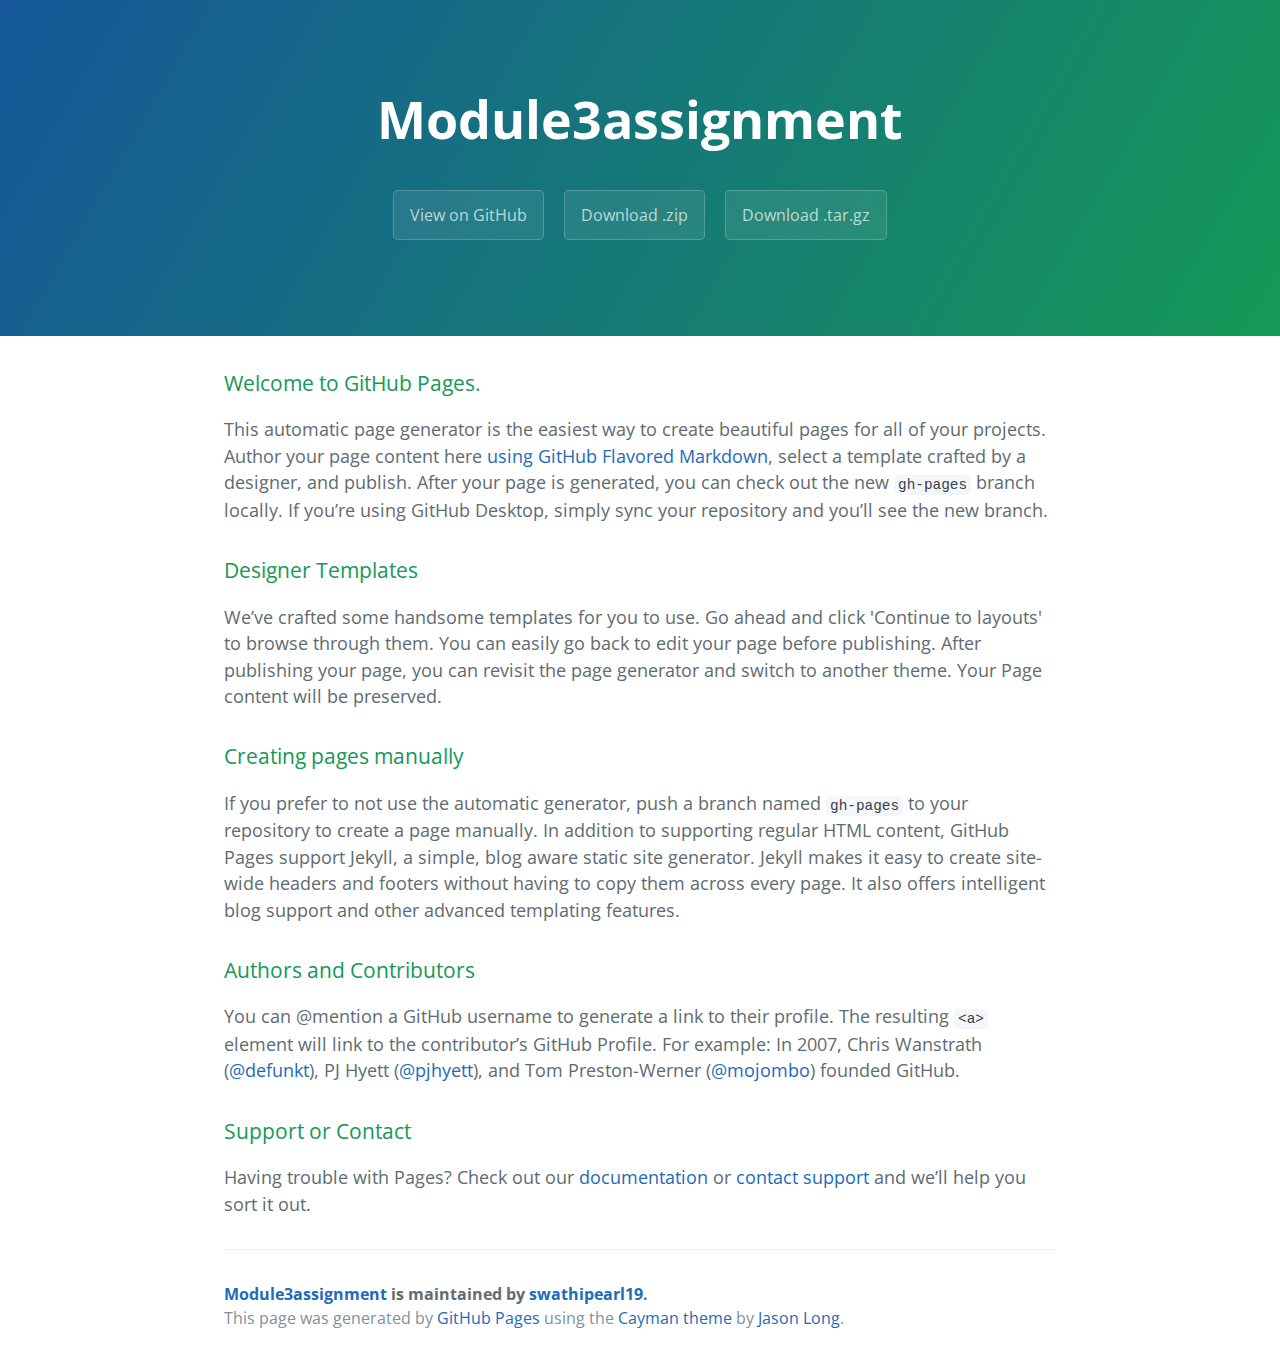
<file: index.html>
<!DOCTYPE html>
<html lang="en-us">
  <head>
    <meta charset="UTF-8">
    <title>Module3assignment by swathipearl19</title>
    <meta name="viewport" content="width=device-width, initial-scale=1">
    <link rel="stylesheet" type="text/css" href="stylesheets/normalize.css" media="screen">
    <link href='https://fonts.googleapis.com/css?family=Open+Sans:400,700' rel='stylesheet' type='text/css'>
    <link rel="stylesheet" type="text/css" href="stylesheets/stylesheet.css" media="screen">
    <link rel="stylesheet" type="text/css" href="stylesheets/github-light.css" media="screen">
  </head>
  <body>
    <section class="page-header">
      <h1 class="project-name">Module3assignment</h1>
      <h2 class="project-tagline"></h2>
      <a href="https://github.com/swathipearl19/Module3Assignment" class="btn">View on GitHub</a>
      <a href="https://github.com/swathipearl19/Module3Assignment/zipball/master" class="btn">Download .zip</a>
      <a href="https://github.com/swathipearl19/Module3Assignment/tarball/master" class="btn">Download .tar.gz</a>
    </section>

    <section class="main-content">
      <h3>
<a id="welcome-to-github-pages" class="anchor" href="#welcome-to-github-pages" aria-hidden="true"><span aria-hidden="true" class="octicon octicon-link"></span></a>Welcome to GitHub Pages.</h3>

<p>This automatic page generator is the easiest way to create beautiful pages for all of your projects. Author your page content here <a href="https://guides.github.com/features/mastering-markdown/">using GitHub Flavored Markdown</a>, select a template crafted by a designer, and publish. After your page is generated, you can check out the new <code>gh-pages</code> branch locally. If you’re using GitHub Desktop, simply sync your repository and you’ll see the new branch.</p>

<h3>
<a id="designer-templates" class="anchor" href="#designer-templates" aria-hidden="true"><span aria-hidden="true" class="octicon octicon-link"></span></a>Designer Templates</h3>

<p>We’ve crafted some handsome templates for you to use. Go ahead and click 'Continue to layouts' to browse through them. You can easily go back to edit your page before publishing. After publishing your page, you can revisit the page generator and switch to another theme. Your Page content will be preserved.</p>

<h3>
<a id="creating-pages-manually" class="anchor" href="#creating-pages-manually" aria-hidden="true"><span aria-hidden="true" class="octicon octicon-link"></span></a>Creating pages manually</h3>

<p>If you prefer to not use the automatic generator, push a branch named <code>gh-pages</code> to your repository to create a page manually. In addition to supporting regular HTML content, GitHub Pages support Jekyll, a simple, blog aware static site generator. Jekyll makes it easy to create site-wide headers and footers without having to copy them across every page. It also offers intelligent blog support and other advanced templating features.</p>

<h3>
<a id="authors-and-contributors" class="anchor" href="#authors-and-contributors" aria-hidden="true"><span aria-hidden="true" class="octicon octicon-link"></span></a>Authors and Contributors</h3>

<p>You can @mention a GitHub username to generate a link to their profile. The resulting <code>&lt;a&gt;</code> element will link to the contributor’s GitHub Profile. For example: In 2007, Chris Wanstrath (<a href="https://github.com/defunkt" class="user-mention">@defunkt</a>), PJ Hyett (<a href="https://github.com/pjhyett" class="user-mention">@pjhyett</a>), and Tom Preston-Werner (<a href="https://github.com/mojombo" class="user-mention">@mojombo</a>) founded GitHub.</p>

<h3>
<a id="support-or-contact" class="anchor" href="#support-or-contact" aria-hidden="true"><span aria-hidden="true" class="octicon octicon-link"></span></a>Support or Contact</h3>

<p>Having trouble with Pages? Check out our <a href="https://help.github.com/pages">documentation</a> or <a href="https://github.com/contact">contact support</a> and we’ll help you sort it out.</p>

      <footer class="site-footer">
        <span class="site-footer-owner"><a href="https://github.com/swathipearl19/Module3Assignment">Module3assignment</a> is maintained by <a href="https://github.com/swathipearl19">swathipearl19</a>.</span>

        <span class="site-footer-credits">This page was generated by <a href="https://pages.github.com">GitHub Pages</a> using the <a href="https://github.com/jasonlong/cayman-theme">Cayman theme</a> by <a href="https://twitter.com/jasonlong">Jason Long</a>.</span>
      </footer>

    </section>

  
  </body>
</html>
</file>
<file: stylesheets/stylesheet.css>
* {
  box-sizing: border-box; }

body {
  padding: 0;
  margin: 0;
  font-family: "Open Sans", "Helvetica Neue", Helvetica, Arial, sans-serif;
  font-size: 16px;
  line-height: 1.5;
  color: #606c71; }

a {
  color: #1e6bb8;
  text-decoration: none; }
  a:hover {
    text-decoration: underline; }

.btn {
  display: inline-block;
  margin-bottom: 1rem;
  color: rgba(255, 255, 255, 0.7);
  background-color: rgba(255, 255, 255, 0.08);
  border-color: rgba(255, 255, 255, 0.2);
  border-style: solid;
  border-width: 1px;
  border-radius: 0.3rem;
  transition: color 0.2s, background-color 0.2s, border-color 0.2s; }
  .btn + .btn {
    margin-left: 1rem; }

.btn:hover {
  color: rgba(255, 255, 255, 0.8);
  text-decoration: none;
  background-color: rgba(255, 255, 255, 0.2);
  border-color: rgba(255, 255, 255, 0.3); }

@media screen and (min-width: 64em) {
  .btn {
    padding: 0.75rem 1rem; } }

@media screen and (min-width: 42em) and (max-width: 64em) {
  .btn {
    padding: 0.6rem 0.9rem;
    font-size: 0.9rem; } }

@media screen and (max-width: 42em) {
  .btn {
    display: block;
    width: 100%;
    padding: 0.75rem;
    font-size: 0.9rem; }
    .btn + .btn {
      margin-top: 1rem;
      margin-left: 0; } }

.page-header {
  color: #fff;
  text-align: center;
  background-color: #159957;
  background-image: linear-gradient(120deg, #155799, #159957); }

@media screen and (min-width: 64em) {
  .page-header {
    padding: 5rem 6rem; } }

@media screen and (min-width: 42em) and (max-width: 64em) {
  .page-header {
    padding: 3rem 4rem; } }

@media screen and (max-width: 42em) {
  .page-header {
    padding: 2rem 1rem; } }

.project-name {
  margin-top: 0;
  margin-bottom: 0.1rem; }

@media screen and (min-width: 64em) {
  .project-name {
    font-size: 3.25rem; } }

@media screen and (min-width: 42em) and (max-width: 64em) {
  .project-name {
    font-size: 2.25rem; } }

@media screen and (max-width: 42em) {
  .project-name {
    font-size: 1.75rem; } }

.project-tagline {
  margin-bottom: 2rem;
  font-weight: normal;
  opacity: 0.7; }

@media screen and (min-width: 64em) {
  .project-tagline {
    font-size: 1.25rem; } }

@media screen and (min-width: 42em) and (max-width: 64em) {
  .project-tagline {
    font-size: 1.15rem; } }

@media screen and (max-width: 42em) {
  .project-tagline {
    font-size: 1rem; } }

.main-content :first-child {
  margin-top: 0; }
.main-content img {
  max-width: 100%; }
.main-content h1, .main-content h2, .main-content h3, .main-content h4, .main-content h5, .main-content h6 {
  margin-top: 2rem;
  margin-bottom: 1rem;
  font-weight: normal;
  color: #159957; }
.main-content p {
  margin-bottom: 1em; }
.main-content code {
  padding: 2px 4px;
  font-family: Consolas, "Liberation Mono", Menlo, Courier, monospace;
  font-size: 0.9rem;
  color: #383e41;
  background-color: #f3f6fa;
  border-radius: 0.3rem; }
.main-content pre {
  padding: 0.8rem;
  margin-top: 0;
  margin-bottom: 1rem;
  font: 1rem Consolas, "Liberation Mono", Menlo, Courier, monospace;
  color: #567482;
  word-wrap: normal;
  background-color: #f3f6fa;
  border: solid 1px #dce6f0;
  border-radius: 0.3rem; }
  .main-content pre > code {
    padding: 0;
    margin: 0;
    font-size: 0.9rem;
    color: #567482;
    word-break: normal;
    white-space: pre;
    background: transparent;
    border: 0; }
.main-content .highlight {
  margin-bottom: 1rem; }
  .main-content .highlight pre {
    margin-bottom: 0;
    word-break: normal; }
.main-content .highlight pre, .main-content pre {
  padding: 0.8rem;
  overflow: auto;
  font-size: 0.9rem;
  line-height: 1.45;
  border-radius: 0.3rem; }
.main-content pre code, .main-content pre tt {
  display: inline;
  max-width: initial;
  padding: 0;
  margin: 0;
  overflow: initial;
  line-height: inherit;
  word-wrap: normal;
  background-color: transparent;
  border: 0; }
  .main-content pre code:before, .main-content pre code:after, .main-content pre tt:before, .main-content pre tt:after {
    content: normal; }
.main-content ul, .main-content ol {
  margin-top: 0; }
.main-content blockquote {
  padding: 0 1rem;
  margin-left: 0;
  color: #819198;
  border-left: 0.3rem solid #dce6f0; }
  .main-content blockquote > :first-child {
    margin-top: 0; }
  .main-content blockquote > :last-child {
    margin-bottom: 0; }
.main-content table {
  display: block;
  width: 100%;
  overflow: auto;
  word-break: normal;
  word-break: keep-all; }
  .main-content table th {
    font-weight: bold; }
  .main-content table th, .main-content table td {
    padding: 0.5rem 1rem;
    border: 1px solid #e9ebec; }
.main-content dl {
  padding: 0; }
  .main-content dl dt {
    padding: 0;
    margin-top: 1rem;
    font-size: 1rem;
    font-weight: bold; }
  .main-content dl dd {
    padding: 0;
    margin-bottom: 1rem; }
.main-content hr {
  height: 2px;
  padding: 0;
  margin: 1rem 0;
  background-color: #eff0f1;
  border: 0; }

@media screen and (min-width: 64em) {
  .main-content {
    max-width: 64rem;
    padding: 2rem 6rem;
    margin: 0 auto;
    font-size: 1.1rem; } }

@media screen and (min-width: 42em) and (max-width: 64em) {
  .main-content {
    padding: 2rem 4rem;
    font-size: 1.1rem; } }

@media screen and (max-width: 42em) {
  .main-content {
    padding: 2rem 1rem;
    font-size: 1rem; } }

.site-footer {
  padding-top: 2rem;
  margin-top: 2rem;
  border-top: solid 1px #eff0f1; }

.site-footer-owner {
  display: block;
  font-weight: bold; }

.site-footer-credits {
  color: #819198; }

@media screen and (min-width: 64em) {
  .site-footer {
    font-size: 1rem; } }

@media screen and (min-width: 42em) and (max-width: 64em) {
  .site-footer {
    font-size: 1rem; } }

@media screen and (max-width: 42em) {
  .site-footer {
    font-size: 0.9rem; } }
</file>
<file: stylesheets/github-light.css>
/*
The MIT License (MIT)

Copyright (c) 2016 GitHub, Inc.

Permission is hereby granted, free of charge, to any person obtaining a copy
of this software and associated documentation files (the "Software"), to deal
in the Software without restriction, including without limitation the rights
to use, copy, modify, merge, publish, distribute, sublicense, and/or sell
copies of the Software, and to permit persons to whom the Software is
furnished to do so, subject to the following conditions:

The above copyright notice and this permission notice shall be included in all
copies or substantial portions of the Software.

THE SOFTWARE IS PROVIDED "AS IS", WITHOUT WARRANTY OF ANY KIND, EXPRESS OR
IMPLIED, INCLUDING BUT NOT LIMITED TO THE WARRANTIES OF MERCHANTABILITY,
FITNESS FOR A PARTICULAR PURPOSE AND NONINFRINGEMENT. IN NO EVENT SHALL THE
AUTHORS OR COPYRIGHT HOLDERS BE LIABLE FOR ANY CLAIM, DAMAGES OR OTHER
LIABILITY, WHETHER IN AN ACTION OF CONTRACT, TORT OR OTHERWISE, ARISING FROM,
OUT OF OR IN CONNECTION WITH THE SOFTWARE OR THE USE OR OTHER DEALINGS IN THE
SOFTWARE.

*/

.pl-c /* comment */ {
  color: #969896;
}

.pl-c1 /* constant, variable.other.constant, support, meta.property-name, support.constant, support.variable, meta.module-reference, markup.raw, meta.diff.header */,
.pl-s .pl-v /* string variable */ {
  color: #0086b3;
}

.pl-e /* entity */,
.pl-en /* entity.name */ {
  color: #795da3;
}

.pl-smi /* variable.parameter.function, storage.modifier.package, storage.modifier.import, storage.type.java, variable.other */,
.pl-s .pl-s1 /* string source */ {
  color: #333;
}

.pl-ent /* entity.name.tag */ {
  color: #63a35c;
}

.pl-k /* keyword, storage, storage.type */ {
  color: #a71d5d;
}

.pl-s /* string */,
.pl-pds /* punctuation.definition.string, string.regexp.character-class */,
.pl-s .pl-pse .pl-s1 /* string punctuation.section.embedded source */,
.pl-sr /* string.regexp */,
.pl-sr .pl-cce /* string.regexp constant.character.escape */,
.pl-sr .pl-sre /* string.regexp source.ruby.embedded */,
.pl-sr .pl-sra /* string.regexp string.regexp.arbitrary-repitition */ {
  color: #183691;
}

.pl-v /* variable */ {
  color: #ed6a43;
}

.pl-id /* invalid.deprecated */ {
  color: #b52a1d;
}

.pl-ii /* invalid.illegal */ {
  color: #f8f8f8;
  background-color: #b52a1d;
}

.pl-sr .pl-cce /* string.regexp constant.character.escape */ {
  font-weight: bold;
  color: #63a35c;
}

.pl-ml /* markup.list */ {
  color: #693a17;
}

.pl-mh /* markup.heading */,
.pl-mh .pl-en /* markup.heading entity.name */,
.pl-ms /* meta.separator */ {
  font-weight: bold;
  color: #1d3e81;
}

.pl-mq /* markup.quote */ {
  color: #008080;
}

.pl-mi /* markup.italic */ {
  font-style: italic;
  color: #333;
}

.pl-mb /* markup.bold */ {
  font-weight: bold;
  color: #333;
}

.pl-md /* markup.deleted, meta.diff.header.from-file */ {
  color: #bd2c00;
  background-color: #ffecec;
}

.pl-mi1 /* markup.inserted, meta.diff.header.to-file */ {
  color: #55a532;
  background-color: #eaffea;
}

.pl-mdr /* meta.diff.range */ {
  font-weight: bold;
  color: #795da3;
}

.pl-mo /* meta.output */ {
  color: #1d3e81;
}
</file>
